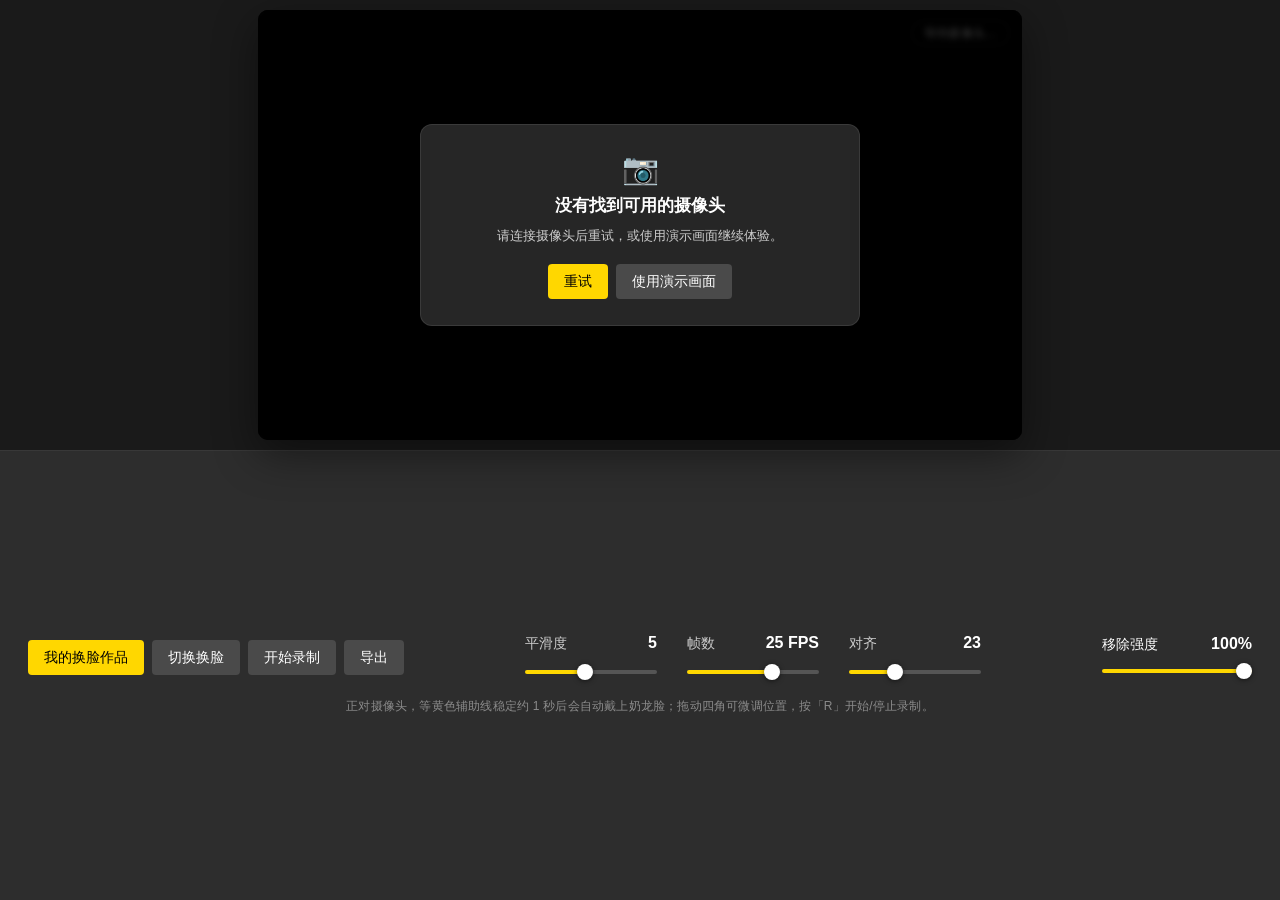
<file: index.html>
<!DOCTYPE html>
<html lang="zh-CN">
<head>
  <meta charset="UTF-8">
  <meta name="viewport" content="width=device-width, initial-scale=1.0">
  <meta name="color-scheme" content="dark">
  <meta name="description" content="nailong_play — 实时摄像头奶龙换脸与视频录制导出">
  <title>nailong_play</title>
  <link rel="icon" href="assets/nailong-face.png" type="image/png">
  <link rel="stylesheet" href="style.css">
</head>
<body>

  <!-- ==================== 上半部分：视频预览区 ==================== -->
  <main id="stage">
    <div id="viewport">
      <!-- 真实摄像头画面（不直接显示，逐帧绘制到画布上） -->
      <video id="cam" playsinline autoplay muted></video>

      <!-- 画面 + 奶龙贴纸 + 辅助线 全部绘制在这里 -->
      <canvas id="view" aria-label="换脸预览"></canvas>

      <!-- 顶部状态条 -->
      <div id="stage-hud">
        <div id="rec-badge" class="badge hidden">
          <span class="rec-dot"></span><span>REC</span><span id="rec-time">00:00</span>
        </div>
        <div id="face-badge" class="badge">等待摄像头…</div>
        <button id="btn-auto" class="badge badge-btn hidden" type="button" title="改由自动检测重新定位辅助线">恢复自动对位</button>
      </div>

      <!-- 摄像头异常 / 权限引导 -->
      <div id="stage-overlay" class="overlay hidden">
        <div class="overlay-card">
          <div class="overlay-icon" id="ov-icon">📷</div>
          <h2 id="ov-title">摄像头未开启</h2>
          <p id="ov-desc">请允许浏览器使用摄像头后重试。</p>
          <div class="overlay-actions">
            <button class="btn is-active" id="ov-retry" type="button">重试</button>
            <button class="btn" id="ov-demo" type="button">使用演示画面</button>
          </div>
        </div>
      </div>

      <div id="toasts" aria-live="polite"></div>
    </div>
  </main>

  <!-- ==================== 下半部分：控制面板 ==================== -->
  <section id="panel">

    <div class="panel-row">

      <!-- 左侧：功能按钮组 -->
      <div class="panel-left" id="btn-group">
        <button class="btn is-active" id="btn-works" type="button">我的换脸作品</button>
        <button class="btn" id="btn-switch" type="button">切换换脸</button>
        <button class="btn" id="btn-record" type="button">开始录制</button>
        <button class="btn" id="btn-export" type="button">导出</button>
      </div>

      <!-- 中间：参数设置区 -->
      <div class="panel-center" id="param-group">
        <div class="param">
          <div class="param-head">
            <label class="param-label" for="r-smooth">平滑度</label>
            <span class="param-value" id="v-smooth">5</span>
          </div>
          <input type="range" id="r-smooth" min="1" max="10" step="1" value="5" aria-label="平滑度">
        </div>

        <div class="param">
          <div class="param-head">
            <label class="param-label" for="r-fps">帧数</label>
            <span class="param-value" id="v-fps">25 FPS</span>
          </div>
          <input type="range" id="r-fps" min="15" max="30" step="1" value="25" aria-label="帧数">
        </div>

        <div class="param">
          <div class="param-head">
            <label class="param-label" for="r-align">对齐</label>
            <span class="param-value" id="v-align">23</span>
          </div>
          <input type="range" id="r-align" min="10" max="50" step="1" value="23" aria-label="对齐">
        </div>
      </div>

      <!-- 右侧：移除强度 -->
      <div class="panel-right" id="remove-group">
        <div class="remove-head">
          <span class="remove-label">移除强度</span>
          <span class="remove-value" id="v-remove">100%</span>
        </div>
        <input type="range" id="r-remove" class="strength" min="0" max="100" step="1" value="100" aria-label="移除强度">
      </div>

    </div>

    <p class="panel-tip" id="panel-tip">
      正对摄像头，等黄色辅助线稳定约 1 秒后会自动戴上奶龙脸；拖动四角可微调位置，按「R」开始/停止录制。
    </p>

  </section>

  <!-- ==================== 我的换脸作品 ==================== -->
  <div id="gallery" class="sheet hidden" role="dialog" aria-modal="true" aria-labelledby="gallery-title">
    <div class="sheet-card">
      <div class="sheet-head">
        <h2 id="gallery-title">我的换脸作品</h2>
        <span class="sheet-sub" id="gallery-count"></span>
        <button class="icon-btn" id="gallery-close" type="button" aria-label="关闭">✕</button>
      </div>
      <div class="sheet-body">
        <div id="gallery-empty" class="empty-state hidden">
          <div class="empty-emoji">🐲</div>
          <p>还没有换脸作品，快去录制吧！</p>
          <button class="btn is-active" id="gallery-go-record" type="button">去录制</button>
        </div>
        <div id="gallery-grid" class="gallery-grid"></div>
      </div>
    </div>
  </div>

  <!-- ==================== 切换换脸 ==================== -->
  <div id="templates" class="sheet hidden" role="dialog" aria-modal="true" aria-labelledby="tpl-title">
    <div class="sheet-card sheet-small">
      <div class="sheet-head">
        <h2 id="tpl-title">切换换脸</h2>
        <button class="icon-btn" id="tpl-close" type="button" aria-label="关闭">✕</button>
      </div>
      <div class="sheet-body">
        <div class="tpl-grid" id="tpl-grid"></div>
        <p class="sheet-note">
          内置「奶龙」模板；也可以点「导入照片」用自己的图片做贴纸。<br>
          建议使用<b>透明底或纯色底</b>的大头照，导入后会自动抠掉背景、裁掉多余部分并适配人脸大小。
        </p>
      </div>
      <div class="sheet-foot">
        <button class="btn" id="tpl-done" type="button">关闭</button>
      </div>
    </div>
  </div>

  <!-- 本地图片选择（隐藏，由「导入照片」触发） -->
  <input type="file" id="photo-input" accept="image/*" hidden>

  <noscript>
    <p style="padding:24px;color:#fff">nailong_play 需要启用 JavaScript 才能运行。</p>
  </noscript>

  <script src="app.js"></script>
</body>
</html>
</file>
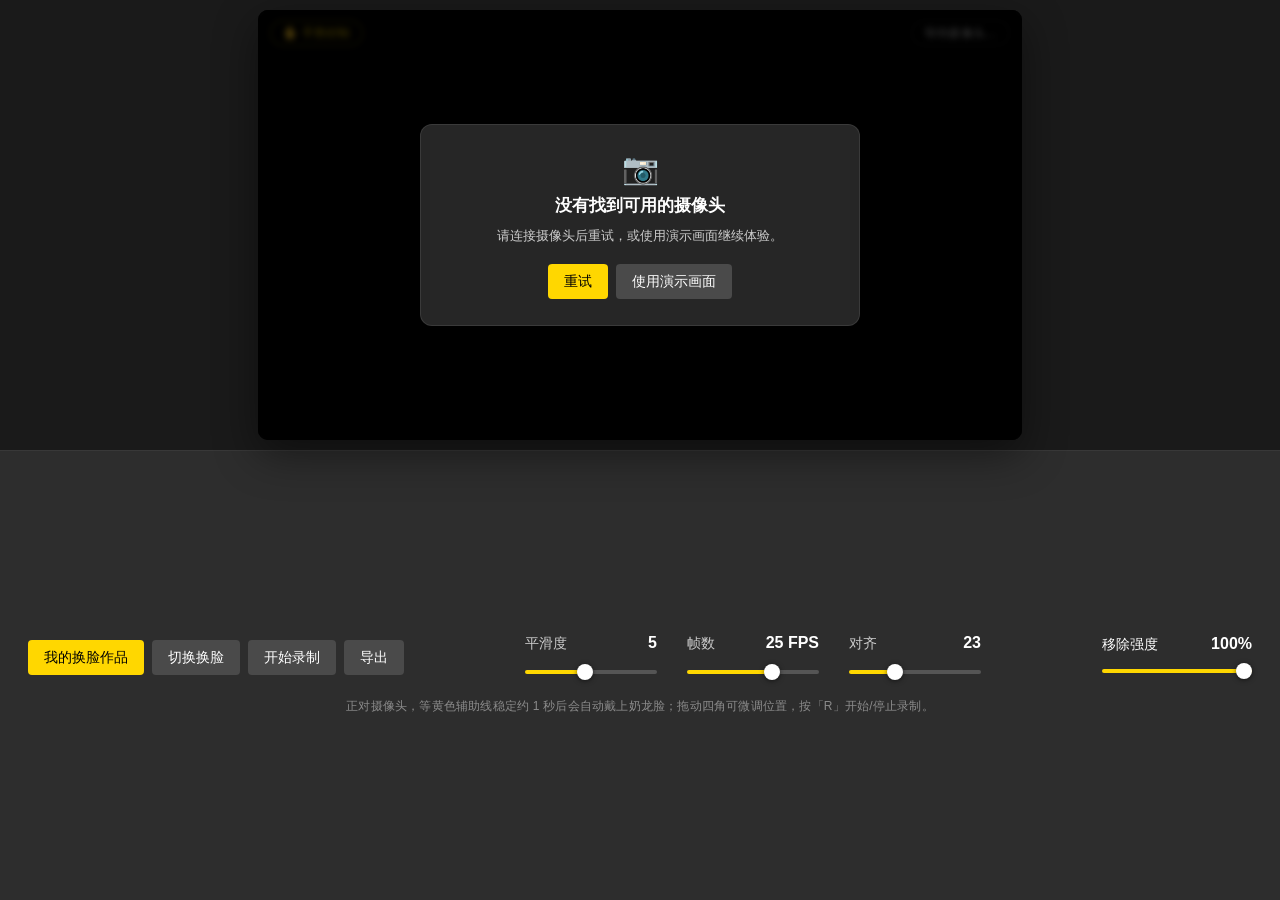
<file: nailong_play/index.html>
<!DOCTYPE html>
<html lang="zh-CN">
<head>
  <meta charset="UTF-8">
  <meta name="viewport" content="width=device-width, initial-scale=1.0, viewport-fit=cover">
  <meta name="color-scheme" content="dark">
  <meta name="description" content="nailong_play 奶龙换脸 — 打开摄像头就能戴上奶龙脸，支持录制导出、导入自己的照片。">
  <title>nailong_play · 奶龙换脸</title>

  <!-- 图标 / 添加到主屏幕 -->
  <link rel="icon" href="assets/icon-192.png" type="image/png">
  <link rel="apple-touch-icon" href="assets/icon-192.png">
  <link rel="manifest" href="manifest.webmanifest">
  <meta name="theme-color" content="#1e1e1e">
  <meta name="mobile-web-app-capable" content="yes">
  <meta name="apple-mobile-web-app-capable" content="yes">
  <meta name="apple-mobile-web-app-status-bar-style" content="black-translucent">
  <meta name="apple-mobile-web-app-title" content="奶龙换脸">

  <!-- 分享卡片（部署到自己的域名后，把 og:image 改成绝对地址才会有缩略图） -->
  <meta property="og:type" content="website">
  <meta property="og:title" content="nailong_play · 奶龙换脸">
  <meta property="og:description" content="打开摄像头就能戴上奶龙脸，支持录制导出和导入自己的照片。">
  <meta property="og:image" content="assets/icon-512.png">
  <meta property="og:image:width" content="512">
  <meta property="og:image:height" content="512">
  <meta name="twitter:card" content="summary">
  <meta name="twitter:title" content="nailong_play · 奶龙换脸">
  <meta name="twitter:description" content="打开摄像头就能戴上奶龙脸，支持录制导出和导入自己的照片。">
  <meta name="twitter:image" content="assets/icon-512.png">

  <link rel="stylesheet" href="style.css">
</head>
<body>

  <!-- ==================== 上半部分：视频预览区 ==================== -->
  <main id="stage">
    <div id="viewport">
      <!-- 真实摄像头画面（不直接显示，逐帧绘制到画布上） -->
      <video id="cam" playsinline autoplay muted></video>

      <!-- 画面 + 奶龙贴纸 + 辅助线 全部绘制在这里 -->
      <canvas id="view" aria-label="换脸预览"></canvas>

      <!-- 顶部状态条 -->
      <div id="stage-hud">
        <div id="rec-badge" class="badge hidden">
          <span class="rec-dot"></span><span>REC</span><span id="rec-time">00:00</span>
        </div>
        <button id="btn-hand" class="badge badge-btn" type="button"
                title="用双手手指控制自选框的大小和位置">✋ 手势控制</button>
        <div id="face-badge" class="badge">等待摄像头…</div>
        <button id="btn-auto" class="badge badge-btn hidden" type="button" title="改由自动检测重新定位辅助线">恢复自动对位</button>
      </div>

      <!-- 摄像头异常 / 权限引导 -->
      <div id="stage-overlay" class="overlay hidden">
        <div class="overlay-card">
          <div class="overlay-icon" id="ov-icon">📷</div>
          <h2 id="ov-title">摄像头未开启</h2>
          <p id="ov-desc">请允许浏览器使用摄像头后重试。</p>
          <div class="overlay-actions">
            <button class="btn is-active" id="ov-retry" type="button">重试</button>
            <button class="btn" id="ov-demo" type="button">使用演示画面</button>
          </div>
        </div>
      </div>

      <div id="toasts" aria-live="polite"></div>
    </div>
  </main>

  <!-- ==================== 下半部分：控制面板 ==================== -->
  <section id="panel">

    <div class="panel-row">

      <!-- 左侧：功能按钮组 -->
      <div class="panel-left" id="btn-group">
        <button class="btn is-active" id="btn-works" type="button">我的换脸作品</button>
        <button class="btn" id="btn-switch" type="button">切换换脸</button>
        <button class="btn" id="btn-record" type="button">开始录制</button>
        <button class="btn" id="btn-export" type="button">导出</button>
      </div>

      <!-- 中间：参数设置区 -->
      <div class="panel-center" id="param-group">
        <div class="param">
          <div class="param-head">
            <label class="param-label" for="r-smooth">平滑度</label>
            <span class="param-value" id="v-smooth">5</span>
          </div>
          <input type="range" id="r-smooth" min="1" max="10" step="1" value="5" aria-label="平滑度">
        </div>

        <div class="param">
          <div class="param-head">
            <label class="param-label" for="r-fps">帧数</label>
            <span class="param-value" id="v-fps">25 FPS</span>
          </div>
          <input type="range" id="r-fps" min="15" max="30" step="1" value="25" aria-label="帧数">
        </div>

        <div class="param">
          <div class="param-head">
            <label class="param-label" for="r-align">对齐</label>
            <span class="param-value" id="v-align">23</span>
          </div>
          <input type="range" id="r-align" min="10" max="50" step="1" value="23" aria-label="对齐">
        </div>
      </div>

      <!-- 右侧：移除强度 -->
      <div class="panel-right" id="remove-group">
        <div class="remove-head">
          <span class="remove-label">移除强度</span>
          <span class="remove-value" id="v-remove">100%</span>
        </div>
        <input type="range" id="r-remove" class="strength" min="0" max="100" step="1" value="100" aria-label="移除强度">
      </div>

    </div>

    <p class="panel-tip" id="panel-tip">
      正对摄像头，等黄色辅助线稳定约 1 秒后会自动戴上奶龙脸；拖动四角可微调位置，按「R」开始/停止录制。
    </p>

  </section>

  <!-- ==================== 我的换脸作品 ==================== -->
  <div id="gallery" class="sheet hidden" role="dialog" aria-modal="true" aria-labelledby="gallery-title">
    <div class="sheet-card">
      <div class="sheet-head">
        <h2 id="gallery-title">我的换脸作品</h2>
        <span class="sheet-sub" id="gallery-count"></span>
        <button class="icon-btn" id="gallery-close" type="button" aria-label="关闭">✕</button>
      </div>
      <div class="sheet-body">
        <div id="gallery-empty" class="empty-state hidden">
          <div class="empty-emoji">🐲</div>
          <p>还没有换脸作品，快去录制吧！</p>
          <button class="btn is-active" id="gallery-go-record" type="button">去录制</button>
        </div>
        <div id="gallery-grid" class="gallery-grid"></div>
      </div>
    </div>
  </div>

  <!-- ==================== 切换换脸 ==================== -->
  <div id="templates" class="sheet hidden" role="dialog" aria-modal="true" aria-labelledby="tpl-title">
    <div class="sheet-card sheet-small">
      <div class="sheet-head">
        <h2 id="tpl-title">切换换脸</h2>
        <button class="icon-btn" id="tpl-close" type="button" aria-label="关闭">✕</button>
      </div>
      <div class="sheet-body">
        <div class="tpl-grid" id="tpl-grid"></div>
        <p class="sheet-note">
          内置「奶龙」模板；也可以点「导入照片」用自己的图片做贴纸。<br>
          建议使用<b>透明底或纯色底</b>的大头照，导入后会自动抠掉背景、裁掉多余部分并适配人脸大小。
        </p>
      </div>
      <div class="sheet-foot">
        <button class="btn" id="tpl-done" type="button">关闭</button>
      </div>
    </div>
  </div>

  <!-- 本地图片选择（隐藏，由「导入照片」触发） -->
  <input type="file" id="photo-input" accept="image/*" hidden>

  <noscript>
    <p style="padding:24px;color:#fff">nailong_play 需要启用 JavaScript 才能运行。</p>
  </noscript>

  <script src="app.js"></script>
</body>
</html>
</file>
<file: style.css>
/* ============================================================
   nailong_play · 奶龙换脸
   配色：
     --bg        #1e1e1e  主背景
     --stage     #1a1a1a  预览区背景
     --panel     #2d2d2d  控制面板
     --btn       #4a4a4a  按钮默认
     --accent    #ffd700  选中 / 强调（黄）
     --rec       #ff4444  录制中
   ============================================================ */

*,
*::before,
*::after { box-sizing: border-box; }

:root {
  --bg: #1e1e1e;
  --stage: #1a1a1a;
  --panel: #2d2d2d;
  --btn: #4a4a4a;
  --btn-hover: #5a5a5a;
  --accent: #ffd700;
  --rec: #ff4444;
  --text: #ffffff;
  --muted: #cccccc;
  --line: #3a3a3a;
  --radius: 4px;
}

html,
body {
  height: 100%;
  margin: 0;
}

body {
  display: flex;
  flex-direction: column;
  height: 100vh;
  height: 100dvh;
  overflow: hidden;
  background: var(--bg);
  color: var(--text);
  font-family: -apple-system, BlinkMacSystemFont, "Segoe UI", "PingFang SC",
    "Hiragino Sans GB", "Microsoft YaHei", "Helvetica Neue", Arial, sans-serif;
  font-size: 14px;
  -webkit-font-smoothing: antialiased;
  user-select: none;
}

.hidden { display: none !important; }

/* ============================================================
   1. 上半部分：视频预览区（高度 50%）
   ============================================================ */
#stage {
  flex: 0 0 50%;
  min-height: 0;
  display: flex;
  justify-content: center;
  padding: 10px;                 /* 预览区四周的轻微内边距 */
  background: var(--stage);
}

/* 预览窗口保持 16:9 比例居中，避免超宽屏把画面裁成一条 */
#viewport {
  position: relative;
  height: 100%;
  aspect-ratio: 16 / 9;
  max-width: 100%;
  overflow: hidden;
  background: #000;              /* 视频预览区底色 */
  border-radius: 10px;
  box-shadow: 0 14px 44px rgba(0, 0, 0, 0.45),
    inset 0 0 0 1px rgba(255, 255, 255, 0.05);
}

/* 摄像头画面本身不直接显示，逐帧绘制到 canvas（保证录屏与预览一致） */
#cam {
  position: absolute;
  inset: 0;
  width: 100%;
  height: 100%;
  object-fit: cover;
  opacity: 0;
  pointer-events: none;
  background: #000;
}

#view {
  position: absolute;
  inset: 0;
  display: block;
  width: 100%;
  height: 100%;
  cursor: crosshair;
  touch-action: none;
}

/* ---- 顶部状态条 ---- */
#stage-hud {
  position: absolute;
  inset: 10px 12px auto 12px;
  display: flex;
  align-items: flex-start;
  gap: 8px;
  pointer-events: none;
}

#stage-hud > * { pointer-events: auto; }

.badge {
  display: inline-flex;
  align-items: center;
  gap: 7px;
  padding: 6px 12px;
  border: 1px solid rgba(255, 255, 255, 0.14);
  border-radius: 999px;
  background: rgba(0, 0, 0, 0.55);
  color: #dcdcdc;
  font-size: 12px;
  line-height: 1;
  letter-spacing: 0.2px;
  backdrop-filter: blur(6px);
  -webkit-backdrop-filter: blur(6px);
  transition: color 0.2s, border-color 0.2s;
}

#face-badge { margin-left: auto; }
#face-badge.is-ok { color: #b6f3a3; border-color: rgba(145, 227, 120, 0.35); }
#face-badge.is-warn { color: #ffcf70; border-color: rgba(255, 207, 112, 0.35); }

.badge-btn {
  cursor: pointer;
  font-family: inherit;
  border-color: rgba(255, 215, 0, 0.45);
  color: var(--accent);
  animation: fade-in 0.25s ease both;
}

.badge-btn:hover { background: rgba(255, 215, 0, 0.16); }

#rec-badge {
  color: #ff6b6b;
  font-weight: 700;
  letter-spacing: 0.6px;
  border-color: rgba(255, 68, 68, 0.45);
}

.rec-dot {
  width: 8px;
  height: 8px;
  border-radius: 50%;
  background: #ff3b3b;
  box-shadow: 0 0 8px rgba(255, 59, 59, 0.85);
  animation: rec-pulse 1s ease-in-out infinite;
}

@keyframes rec-pulse {
  0%, 100% { opacity: 1; transform: scale(1); }
  50% { opacity: 0.35; transform: scale(0.82); }
}

@keyframes fade-in {
  from { opacity: 0; transform: translateY(-4px); }
  to { opacity: 1; transform: none; }
}

/* ---- 摄像头异常遮罩 ---- */
.overlay {
  position: absolute;
  inset: 0;
  display: flex;
  align-items: center;
  justify-content: center;
  padding: 24px;
  background: rgba(0, 0, 0, 0.72);
  backdrop-filter: blur(3px);
  -webkit-backdrop-filter: blur(3px);
  z-index: 5;
}

.overlay-card {
  width: min(440px, 100%);
  padding: 26px 24px;
  border: 1px solid rgba(255, 255, 255, 0.09);
  border-radius: 12px;
  background: #262626;
  text-align: center;
  box-shadow: 0 20px 50px rgba(0, 0, 0, 0.5);
}

.overlay-icon { font-size: 30px; margin-bottom: 8px; }
.overlay-card h2 { margin: 0 0 8px; font-size: 17px; font-weight: 600; }
.overlay-card p { margin: 0 0 18px; color: var(--muted); font-size: 13px; line-height: 1.65; }
.overlay-actions { display: flex; gap: 8px; justify-content: center; flex-wrap: wrap; }

/* ---- Toast ---- */
#toasts {
  position: absolute;
  bottom: 16px;
  left: 50%;
  transform: translateX(-50%);
  display: flex;
  flex-direction: column-reverse;
  align-items: center;
  gap: 8px;
  pointer-events: none;
  z-index: 20;
}

.toast {
  padding: 9px 16px;
  border-radius: 8px;
  border: 1px solid rgba(255, 255, 255, 0.12);
  background: rgba(20, 20, 20, 0.92);
  color: #f2f2f2;
  font-size: 13px;
  line-height: 1.4;
  max-width: min(80vw, 560px);
  text-align: center;
  box-shadow: 0 8px 24px rgba(0, 0, 0, 0.45);
  animation: toast-in 0.22s ease both;
}

.toast.is-ok { border-color: rgba(120, 220, 120, 0.4); color: #c9f7c4; }
.toast.is-err { border-color: rgba(255, 90, 90, 0.45); color: #ffc9c9; }
.toast.is-leave { animation: toast-out 0.25s ease both; }

@keyframes toast-in {
  from { opacity: 0; transform: translateY(-8px) scale(0.98); }
  to { opacity: 1; transform: none; }
}

@keyframes toast-out {
  from { opacity: 1; transform: none; }
  to { opacity: 0; transform: translateY(-6px); }
}

/* ============================================================
   2. 下半部分：控制面板（高度 50%）
   ============================================================ */
#panel {
  flex: 1 1 50%;
  min-height: 0;
  display: flex;
  flex-direction: column;
  justify-content: center;
  gap: 16px;
  padding: 20px 28px;
  overflow: auto;
  background: var(--panel);
  border-top: 1px solid #383838;
}

.panel-row {
  display: flex;
  align-items: center;
  gap: 28px;
  width: 100%;
}

.panel-tip {
  margin: 0;
  text-align: center;
  color: #8b8b8b;
  font-size: 12px;
  line-height: 1.6;
  letter-spacing: 0.2px;
}

.panel-left {
  flex: 0 0 auto;
  display: flex;
  align-items: center;
  gap: 8px;                     /* 按钮间距 8px */
}

/* ---- 通用按钮 ---- */
.btn {
  padding: 8px 16px;            /* 内边距 */
  border: 0;
  border-radius: var(--radius); /* 圆角 4px */
  background: var(--btn);
  color: var(--text);
  font-family: inherit;
  font-size: 14px;
  line-height: 1.35;
  white-space: nowrap;
  cursor: pointer;
  transition: background-color 0.18s ease, color 0.18s ease,
    filter 0.18s ease, transform 0.06s ease, box-shadow 0.18s ease;
}

.btn:hover { filter: brightness(1.18); }

.btn:active {
  transform: translateY(1px);
  box-shadow: inset 0 2px 6px rgba(0, 0, 0, 0.45);
}

.btn:focus-visible {
  outline: 2px solid var(--accent);
  outline-offset: 2px;
}

.btn.is-active {
  background: var(--accent);    /* 选中：黄色背景 */
  color: #000;                  /* 黑色文字 */
  font-weight: 500;
}

.btn.is-active:hover { filter: brightness(1.06); }

.btn.is-recording {
  background: var(--rec);
  color: #fff;
  font-weight: 600;
  box-shadow: 0 0 0 0 rgba(255, 68, 68, 0.55);
  animation: rec-glow 1.4s ease-out infinite;
}

@keyframes rec-glow {
  0% { box-shadow: 0 0 0 0 rgba(255, 68, 68, 0.5); }
  70% { box-shadow: 0 0 0 8px rgba(255, 68, 68, 0); }
  100% { box-shadow: 0 0 0 0 rgba(255, 68, 68, 0); }
}

.btn.is-busy { opacity: 0.75; cursor: progress; }

/* ---- 中部参数区 ---- */
.panel-center {
  flex: 1 1 auto;
  display: flex;
  align-items: center;
  justify-content: center;
  gap: 30px;                    /* 参数项间距 30px */
  min-width: 0;
}

.param {
  display: flex;
  flex-direction: column;
  gap: 10px;
  width: 132px;
}

.param-head {
  display: flex;
  align-items: baseline;
  justify-content: space-between;
  gap: 10px;
}

.param-label {
  color: var(--muted);          /* #cccccc */
  font-size: 14px;
  white-space: nowrap;
}

.param-value {
  color: var(--text);           /* #ffffff */
  font-size: 16px;
  font-weight: 600;
  font-variant-numeric: tabular-nums;
  white-space: nowrap;
}

/* ---- 右侧移除强度 ---- */
.panel-right {
  flex: 0 0 auto;
  width: 150px;                 /* 滑块宽度 150px */
  display: flex;
  flex-direction: column;
  gap: 8px;                     /* 标签与滑块间距 8px */
}

.remove-head {
  display: flex;
  align-items: baseline;
  justify-content: space-between;
  gap: 10px;
}

.remove-label { color: var(--text); font-size: 14px; white-space: nowrap; }
.remove-value {
  color: var(--text);
  font-size: 16px;
  font-weight: 600;
  font-variant-numeric: tabular-nums;
}

/* ---- 滑杆（跨浏览器） ---- */
input[type="range"] {
  -webkit-appearance: none;
  appearance: none;
  width: 100%;
  height: 18px;
  margin: 0;
  padding: 0;
  background: transparent;
  cursor: pointer;
}

/* 轨道：深灰 #555，高 4px，圆角 2px；已填充部分黄色 */
input[type="range"]::-webkit-slider-runnable-track {
  height: 4px;
  border-radius: 2px;
  background: linear-gradient(
    to right,
    var(--accent) 0 var(--fill, 50%),
    #555 var(--fill, 50%) 100%
  );
  transition: background 0.12s linear;
}

input[type="range"]::-webkit-slider-thumb {
  -webkit-appearance: none;
  appearance: none;
  width: 16px;
  height: 16px;
  margin-top: -6px;
  border: 0;
  border-radius: 50%;
  background: #ffffff;
  box-shadow: 0 1px 5px rgba(0, 0, 0, 0.55);
  transition: transform 0.12s ease, box-shadow 0.12s ease;
}

input[type="range"]:hover::-webkit-slider-thumb {
  box-shadow: 0 1px 8px rgba(255, 215, 0, 0.55);
}

input[type="range"]:active::-webkit-slider-thumb {
  transform: scale(1.14);
  box-shadow: 0 0 0 6px rgba(255, 215, 0, 0.18);
}

input[type="range"]::-moz-range-track {
  height: 4px;
  border-radius: 2px;
  background: #555;
}

input[type="range"]::-moz-range-progress {
  height: 4px;
  border-radius: 2px;
  background: var(--accent);
}

input[type="range"]::-moz-range-thumb {
  width: 16px;
  height: 16px;
  border: 0;
  border-radius: 50%;
  background: #fff;
  box-shadow: 0 1px 5px rgba(0, 0, 0, 0.55);
}

input[type="range"]:focus-visible {
  outline: none;
}

input[type="range"]:focus-visible::-webkit-slider-thumb {
  box-shadow: 0 0 0 6px rgba(255, 215, 0, 0.25);
}

/* ============================================================
   3. 弹层：我的换脸作品 / 切换换脸
   ============================================================ */
.sheet {
  position: fixed;
  inset: 0;
  z-index: 40;
  display: flex;
  align-items: center;
  justify-content: center;
  padding: 24px;
  background: rgba(0, 0, 0, 0.6);
  backdrop-filter: blur(2px);
  -webkit-backdrop-filter: blur(2px);
  animation: fade-in 0.18s ease both;
}

.sheet-card {
  display: flex;
  flex-direction: column;
  width: min(920px, 100%);
  max-height: 86vh;
  overflow: hidden;
  border: 1px solid rgba(255, 255, 255, 0.08);
  border-radius: 8px;
  background: #333333;
  box-shadow: 0 24px 60px rgba(0, 0, 0, 0.6);
  animation: sheet-in 0.2s cubic-bezier(0.2, 0.8, 0.2, 1) both;
}

.sheet-small { width: min(460px, 100%); }

@keyframes sheet-in {
  from { opacity: 0; transform: translateY(10px) scale(0.985); }
  to { opacity: 1; transform: none; }
}

.sheet-head {
  display: flex;
  align-items: center;
  gap: 10px;
  padding: 16px 20px;
  border-bottom: 1px solid rgba(255, 255, 255, 0.07);
}

.sheet-head h2 {
  margin: 0;
  font-size: 16px;
  font-weight: 600;
  letter-spacing: 0.2px;
}

.sheet-sub { color: #9a9a9a; font-size: 12px; }

.icon-btn {
  margin-left: auto;
  width: 30px;
  height: 30px;
  border: 0;
  border-radius: 6px;
  background: transparent;
  color: #c9c9c9;
  font-size: 15px;
  line-height: 1;
  cursor: pointer;
  transition: background-color 0.16s ease, color 0.16s ease;
}

.icon-btn:hover { background: rgba(255, 255, 255, 0.09); color: #fff; }

.sheet-body {
  padding: 18px 20px;
  overflow: auto;
  min-height: 160px;
}

.sheet-foot {
  display: flex;
  justify-content: flex-end;
  gap: 8px;
  padding: 14px 20px;
  border-top: 1px solid rgba(255, 255, 255, 0.07);
}

.sheet-note {
  margin: 16px 0 0;
  color: #9a9a9a;
  font-size: 12px;
  line-height: 1.6;
}

/* ---- 作品网格 ---- */
.gallery-grid {
  display: grid;
  grid-template-columns: repeat(auto-fill, minmax(196px, 1fr));
  gap: 14px;
}

.work-card {
  display: flex;
  flex-direction: column;
  overflow: hidden;
  border: 1px solid rgba(255, 255, 255, 0.08);
  border-radius: 8px;
  background: #3a3a3a;
  transition: border-color 0.18s ease, transform 0.18s ease;
}

.work-card:hover {
  border-color: rgba(255, 215, 0, 0.35);
  transform: translateY(-2px);
}

.work-thumb {
  position: relative;
  aspect-ratio: 4 / 3;
  background: #000 center / cover no-repeat;
}

.work-thumb img {
  display: block;
  width: 100%;
  height: 100%;
  object-fit: cover;
}

.work-duration {
  position: absolute;
  right: 6px;
  bottom: 6px;
  padding: 2px 6px;
  border-radius: 4px;
  background: rgba(0, 0, 0, 0.7);
  font-size: 11px;
  font-variant-numeric: tabular-nums;
}

.work-meta {
  display: flex;
  flex-direction: column;
  gap: 3px;
  padding: 10px 12px 4px;
}

.work-time { font-size: 12px; color: #e6e6e6; }
.work-size { font-size: 11px; color: #9a9a9a; }

.work-actions {
  display: flex;
  gap: 8px;
  padding: 8px 12px 12px;
}

.work-actions .btn {
  flex: 1;
  padding: 6px 10px;
  font-size: 12px;
}

.btn-ghost {
  background: transparent;
  border: 1px solid rgba(255, 255, 255, 0.16);
  color: #dcdcdc;
}

.btn-ghost:hover { background: rgba(255, 255, 255, 0.07); filter: none; }
.btn-danger:hover { border-color: rgba(255, 90, 90, 0.55); color: #ffb3b3; }

/* ---- 空状态 ---- */
.empty-state {
  display: flex;
  flex-direction: column;
  align-items: center;
  justify-content: center;
  gap: 10px;
  padding: 34px 10px 24px;
  text-align: center;
}

.empty-emoji { font-size: 40px; opacity: 0.9; }
.empty-state p { margin: 0 0 6px; color: #b9b9b9; font-size: 13px; }

/* ---- 模板选择 ---- */
.tpl-grid {
  display: flex;
  flex-wrap: wrap;
  gap: 14px;
}

.tpl-item {
  display: flex;
  flex-direction: column;
  align-items: center;
  gap: 8px;
  padding: 10px;
  width: 112px;
  border: 2px solid transparent;
  border-radius: 8px;
  background: #3b3b3b;
  color: var(--muted);
  font-family: inherit;
  font-size: 12px;
  cursor: pointer;
  transition: border-color 0.16s ease, background-color 0.16s ease,
    transform 0.16s ease;
}

.tpl-item:hover { background: #444; transform: translateY(-1px); }

.tpl-item.is-selected {
  border-color: var(--accent);
  background: rgba(255, 215, 0, 0.1);
  color: #fff;
}

.tpl-item { position: relative; }

/* 「导入照片」入口 */
.tpl-item.tpl-import .tpl-thumb {
  display: flex;
  align-items: center;
  justify-content: center;
  border: 1px dashed rgba(255, 255, 255, 0.32);
  border-radius: 8px;
  color: #b9b9b9;
  font-size: 30px;
  line-height: 1;
  transition: border-color 0.16s ease, color 0.16s ease;
}

.tpl-item.tpl-import:hover .tpl-thumb {
  border-color: var(--accent);
  color: var(--accent);
}

/* 自定义模板上的删除按钮 */
.tpl-del {
  position: absolute;
  top: 4px;
  right: 4px;
  width: 20px;
  height: 20px;
  display: flex;
  align-items: center;
  justify-content: center;
  border-radius: 50%;
  background: rgba(0, 0, 0, 0.6);
  color: #ddd;
  font-size: 11px;
  line-height: 1;
  cursor: pointer;
  transition: background-color 0.16s ease, color 0.16s ease;
}

.tpl-del:hover { background: #ff5a5a; color: #fff; }

.tpl-thumb { width: 80px; height: 80px; }   /* 模板缩略图 80x80 */
.tpl-thumb img,
.tpl-thumb canvas {
  display: block;
  width: 100%;
  height: 100%;
  image-rendering: auto;
}

/* ============================================================
   4. 响应式适配
   ============================================================ */
@media (max-width: 1080px) {
  #panel { gap: 20px; padding: 16px 20px; }
  .panel-center { gap: 20px; }
  .param { width: 116px; }
}

@media (max-width: 900px) {
  #stage { flex-basis: 46%; }
  #panel {
    justify-content: center;
    gap: 14px;
    padding: 16px 18px 20px;
  }
  .panel-row {
    flex-direction: column;
    align-items: stretch;
    gap: 16px;
  }
  .panel-left { justify-content: flex-start; flex-wrap: wrap; }
  .panel-center { justify-content: flex-start; gap: 18px; flex-wrap: wrap; }
  .param { width: 128px; }
  .panel-right { width: 100%; max-width: 320px; }
}

@media (max-width: 560px) {
  #stage { flex-basis: 42%; padding: 8px; }
  #viewport { border-radius: 8px; }
  .btn { padding: 7px 12px; font-size: 13px; }
  .panel-left { gap: 6px; }
  .param { width: calc(50% - 9px); min-width: 104px; }
  .panel-tip { display: none; }
  #stage-hud { inset: 8px 8px auto 8px; }
  .badge { padding: 5px 9px; font-size: 11px; }
  .work-actions .btn { font-size: 12px; }
}

@media (prefers-reduced-motion: reduce) {
  *,
  *::before,
  *::after {
    animation-duration: 0.001ms !important;
    animation-iteration-count: 1 !important;
    transition-duration: 0.001ms !important;
  }
}
</file>
<file: nailong_play/style.css>
/* ============================================================
   nailong_play · 奶龙换脸
   配色：
     --bg        #1e1e1e  主背景
     --stage     #1a1a1a  预览区背景
     --panel     #2d2d2d  控制面板
     --btn       #4a4a4a  按钮默认
     --accent    #ffd700  选中 / 强调（黄）
     --rec       #ff4444  录制中
   ============================================================ */

*,
*::before,
*::after { box-sizing: border-box; }

:root {
  --bg: #1e1e1e;
  --stage: #1a1a1a;
  --panel: #2d2d2d;
  --btn: #4a4a4a;
  --btn-hover: #5a5a5a;
  --accent: #ffd700;
  --rec: #ff4444;
  --text: #ffffff;
  --muted: #cccccc;
  --line: #3a3a3a;
  --radius: 4px;
}

html,
body {
  height: 100%;
  margin: 0;
}

body {
  display: flex;
  flex-direction: column;
  height: 100vh;
  height: 100dvh;
  overflow: hidden;
  background: var(--bg);
  color: var(--text);
  font-family: -apple-system, BlinkMacSystemFont, "Segoe UI", "PingFang SC",
    "Hiragino Sans GB", "Microsoft YaHei", "Helvetica Neue", Arial, sans-serif;
  font-size: 14px;
  -webkit-font-smoothing: antialiased;
  user-select: none;
}

.hidden { display: none !important; }

/* ============================================================
   1. 上半部分：视频预览区（高度 50%）
   ============================================================ */
#stage {
  flex: 0 0 50%;
  min-height: 0;
  display: flex;
  justify-content: center;
  padding: 10px;                 /* 预览区四周的轻微内边距 */
  background: var(--stage);
}

/* 预览窗口保持 16:9 比例居中，避免超宽屏把画面裁成一条 */
#viewport {
  position: relative;
  height: 100%;
  aspect-ratio: 16 / 9;
  max-width: 100%;
  overflow: hidden;
  background: #000;              /* 视频预览区底色 */
  border-radius: 10px;
  box-shadow: 0 14px 44px rgba(0, 0, 0, 0.45),
    inset 0 0 0 1px rgba(255, 255, 255, 0.05);
}

/* 摄像头画面本身不直接显示，逐帧绘制到 canvas（保证录屏与预览一致） */
#cam {
  position: absolute;
  inset: 0;
  width: 100%;
  height: 100%;
  object-fit: cover;
  opacity: 0;
  pointer-events: none;
  background: #000;
}

#view {
  position: absolute;
  inset: 0;
  display: block;
  width: 100%;
  height: 100%;
  cursor: crosshair;
  touch-action: none;
}

/* ---- 顶部状态条 ---- */
#stage-hud {
  position: absolute;
  inset: 10px 12px auto 12px;
  display: flex;
  align-items: flex-start;
  gap: 8px;
  pointer-events: none;
}

#stage-hud > * { pointer-events: auto; }

.badge {
  display: inline-flex;
  align-items: center;
  gap: 7px;
  padding: 6px 12px;
  border: 1px solid rgba(255, 255, 255, 0.14);
  border-radius: 999px;
  background: rgba(0, 0, 0, 0.55);
  color: #dcdcdc;
  font-size: 12px;
  line-height: 1;
  letter-spacing: 0.2px;
  backdrop-filter: blur(6px);
  -webkit-backdrop-filter: blur(6px);
  transition: color 0.2s, border-color 0.2s;
}

#face-badge { margin-left: auto; }
#face-badge.is-ok { color: #b6f3a3; border-color: rgba(145, 227, 120, 0.35); }
#face-badge.is-warn { color: #ffcf70; border-color: rgba(255, 207, 112, 0.35); }

.badge-btn {
  cursor: pointer;
  font-family: inherit;
  border-color: rgba(255, 215, 0, 0.45);
  color: var(--accent);
  animation: fade-in 0.25s ease both;
}

.badge-btn:hover { background: rgba(255, 215, 0, 0.16); }

/* 手势控制开启态 */
#btn-hand.is-on {
  background: #7cff9b;
  border-color: #7cff9b;
  color: #10331d;
  font-weight: 600;
}

#btn-hand.is-on:hover { background: #93ffae; }

#rec-badge {
  color: #ff6b6b;
  font-weight: 700;
  letter-spacing: 0.6px;
  border-color: rgba(255, 68, 68, 0.45);
}

.rec-dot {
  width: 8px;
  height: 8px;
  border-radius: 50%;
  background: #ff3b3b;
  box-shadow: 0 0 8px rgba(255, 59, 59, 0.85);
  animation: rec-pulse 1s ease-in-out infinite;
}

@keyframes rec-pulse {
  0%, 100% { opacity: 1; transform: scale(1); }
  50% { opacity: 0.35; transform: scale(0.82); }
}

@keyframes fade-in {
  from { opacity: 0; transform: translateY(-4px); }
  to { opacity: 1; transform: none; }
}

/* ---- 摄像头异常遮罩 ---- */
.overlay {
  position: absolute;
  inset: 0;
  display: flex;
  align-items: center;
  justify-content: center;
  padding: 24px;
  background: rgba(0, 0, 0, 0.72);
  backdrop-filter: blur(3px);
  -webkit-backdrop-filter: blur(3px);
  z-index: 5;
}

.overlay-card {
  width: min(440px, 100%);
  padding: 26px 24px;
  border: 1px solid rgba(255, 255, 255, 0.09);
  border-radius: 12px;
  background: #262626;
  text-align: center;
  box-shadow: 0 20px 50px rgba(0, 0, 0, 0.5);
}

.overlay-icon { font-size: 30px; margin-bottom: 8px; }
.overlay-card h2 { margin: 0 0 8px; font-size: 17px; font-weight: 600; }
.overlay-card p { margin: 0 0 18px; color: var(--muted); font-size: 13px; line-height: 1.65; }
.overlay-actions { display: flex; gap: 8px; justify-content: center; flex-wrap: wrap; }

/* ---- Toast ---- */
#toasts {
  position: absolute;
  bottom: 16px;
  left: 50%;
  transform: translateX(-50%);
  display: flex;
  flex-direction: column-reverse;
  align-items: center;
  gap: 8px;
  pointer-events: none;
  z-index: 20;
}

.toast {
  padding: 9px 16px;
  border-radius: 8px;
  border: 1px solid rgba(255, 255, 255, 0.12);
  background: rgba(20, 20, 20, 0.92);
  color: #f2f2f2;
  font-size: 13px;
  line-height: 1.4;
  max-width: min(80vw, 560px);
  text-align: center;
  box-shadow: 0 8px 24px rgba(0, 0, 0, 0.45);
  animation: toast-in 0.22s ease both;
}

.toast.is-ok { border-color: rgba(120, 220, 120, 0.4); color: #c9f7c4; }
.toast.is-err { border-color: rgba(255, 90, 90, 0.45); color: #ffc9c9; }
.toast.is-leave { animation: toast-out 0.25s ease both; }

@keyframes toast-in {
  from { opacity: 0; transform: translateY(-8px) scale(0.98); }
  to { opacity: 1; transform: none; }
}

@keyframes toast-out {
  from { opacity: 1; transform: none; }
  to { opacity: 0; transform: translateY(-6px); }
}

/* ============================================================
   2. 下半部分：控制面板（高度 50%）
   ============================================================ */
#panel {
  flex: 1 1 50%;
  min-height: 0;
  display: flex;
  flex-direction: column;
  justify-content: center;
  gap: 16px;
  padding: 20px 28px;
  overflow: auto;
  background: var(--panel);
  border-top: 1px solid #383838;
}

.panel-row {
  display: flex;
  align-items: center;
  gap: 28px;
  width: 100%;
}

.panel-tip {
  margin: 0;
  text-align: center;
  color: #8b8b8b;
  font-size: 12px;
  line-height: 1.6;
  letter-spacing: 0.2px;
}

.panel-left {
  flex: 0 0 auto;
  display: flex;
  align-items: center;
  gap: 8px;                     /* 按钮间距 8px */
}

/* ---- 通用按钮 ---- */
.btn {
  padding: 8px 16px;            /* 内边距 */
  border: 0;
  border-radius: var(--radius); /* 圆角 4px */
  background: var(--btn);
  color: var(--text);
  font-family: inherit;
  font-size: 14px;
  line-height: 1.35;
  white-space: nowrap;
  cursor: pointer;
  transition: background-color 0.18s ease, color 0.18s ease,
    filter 0.18s ease, transform 0.06s ease, box-shadow 0.18s ease;
}

.btn:hover { filter: brightness(1.18); }

.btn:active {
  transform: translateY(1px);
  box-shadow: inset 0 2px 6px rgba(0, 0, 0, 0.45);
}

.btn:focus-visible {
  outline: 2px solid var(--accent);
  outline-offset: 2px;
}

.btn.is-active {
  background: var(--accent);    /* 选中：黄色背景 */
  color: #000;                  /* 黑色文字 */
  font-weight: 500;
}

.btn.is-active:hover { filter: brightness(1.06); }

.btn.is-recording {
  background: var(--rec);
  color: #fff;
  font-weight: 600;
  box-shadow: 0 0 0 0 rgba(255, 68, 68, 0.55);
  animation: rec-glow 1.4s ease-out infinite;
}

@keyframes rec-glow {
  0% { box-shadow: 0 0 0 0 rgba(255, 68, 68, 0.5); }
  70% { box-shadow: 0 0 0 8px rgba(255, 68, 68, 0); }
  100% { box-shadow: 0 0 0 0 rgba(255, 68, 68, 0); }
}

.btn.is-busy { opacity: 0.75; cursor: progress; }

/* ---- 中部参数区 ---- */
.panel-center {
  flex: 1 1 auto;
  display: flex;
  align-items: center;
  justify-content: center;
  gap: 30px;                    /* 参数项间距 30px */
  min-width: 0;
}

.param {
  display: flex;
  flex-direction: column;
  gap: 10px;
  width: 132px;
}

.param-head {
  display: flex;
  align-items: baseline;
  justify-content: space-between;
  gap: 10px;
}

.param-label {
  color: var(--muted);          /* #cccccc */
  font-size: 14px;
  white-space: nowrap;
}

.param-value {
  color: var(--text);           /* #ffffff */
  font-size: 16px;
  font-weight: 600;
  font-variant-numeric: tabular-nums;
  white-space: nowrap;
}

/* ---- 右侧移除强度 ---- */
.panel-right {
  flex: 0 0 auto;
  width: 150px;                 /* 滑块宽度 150px */
  display: flex;
  flex-direction: column;
  gap: 8px;                     /* 标签与滑块间距 8px */
}

.remove-head {
  display: flex;
  align-items: baseline;
  justify-content: space-between;
  gap: 10px;
}

.remove-label { color: var(--text); font-size: 14px; white-space: nowrap; }
.remove-value {
  color: var(--text);
  font-size: 16px;
  font-weight: 600;
  font-variant-numeric: tabular-nums;
}

/* ---- 滑杆（跨浏览器） ---- */
input[type="range"] {
  -webkit-appearance: none;
  appearance: none;
  width: 100%;
  height: 18px;
  margin: 0;
  padding: 0;
  background: transparent;
  cursor: pointer;
}

/* 轨道：深灰 #555，高 4px，圆角 2px；已填充部分黄色 */
input[type="range"]::-webkit-slider-runnable-track {
  height: 4px;
  border-radius: 2px;
  background: linear-gradient(
    to right,
    var(--accent) 0 var(--fill, 50%),
    #555 var(--fill, 50%) 100%
  );
  transition: background 0.12s linear;
}

input[type="range"]::-webkit-slider-thumb {
  -webkit-appearance: none;
  appearance: none;
  width: 16px;
  height: 16px;
  margin-top: -6px;
  border: 0;
  border-radius: 50%;
  background: #ffffff;
  box-shadow: 0 1px 5px rgba(0, 0, 0, 0.55);
  transition: transform 0.12s ease, box-shadow 0.12s ease;
}

input[type="range"]:hover::-webkit-slider-thumb {
  box-shadow: 0 1px 8px rgba(255, 215, 0, 0.55);
}

input[type="range"]:active::-webkit-slider-thumb {
  transform: scale(1.14);
  box-shadow: 0 0 0 6px rgba(255, 215, 0, 0.18);
}

input[type="range"]::-moz-range-track {
  height: 4px;
  border-radius: 2px;
  background: #555;
}

input[type="range"]::-moz-range-progress {
  height: 4px;
  border-radius: 2px;
  background: var(--accent);
}

input[type="range"]::-moz-range-thumb {
  width: 16px;
  height: 16px;
  border: 0;
  border-radius: 50%;
  background: #fff;
  box-shadow: 0 1px 5px rgba(0, 0, 0, 0.55);
}

input[type="range"]:focus-visible {
  outline: none;
}

input[type="range"]:focus-visible::-webkit-slider-thumb {
  box-shadow: 0 0 0 6px rgba(255, 215, 0, 0.25);
}

/* ============================================================
   3. 弹层：我的换脸作品 / 切换换脸
   ============================================================ */
.sheet {
  position: fixed;
  inset: 0;
  z-index: 40;
  display: flex;
  align-items: center;
  justify-content: center;
  padding: 24px;
  background: rgba(0, 0, 0, 0.6);
  backdrop-filter: blur(2px);
  -webkit-backdrop-filter: blur(2px);
  animation: fade-in 0.18s ease both;
}

.sheet-card {
  display: flex;
  flex-direction: column;
  width: min(920px, 100%);
  max-height: 86vh;
  overflow: hidden;
  border: 1px solid rgba(255, 255, 255, 0.08);
  border-radius: 8px;
  background: #333333;
  box-shadow: 0 24px 60px rgba(0, 0, 0, 0.6);
  animation: sheet-in 0.2s cubic-bezier(0.2, 0.8, 0.2, 1) both;
}

.sheet-small { width: min(460px, 100%); }

@keyframes sheet-in {
  from { opacity: 0; transform: translateY(10px) scale(0.985); }
  to { opacity: 1; transform: none; }
}

.sheet-head {
  display: flex;
  align-items: center;
  gap: 10px;
  padding: 16px 20px;
  border-bottom: 1px solid rgba(255, 255, 255, 0.07);
}

.sheet-head h2 {
  margin: 0;
  font-size: 16px;
  font-weight: 600;
  letter-spacing: 0.2px;
}

.sheet-sub { color: #9a9a9a; font-size: 12px; }

.icon-btn {
  margin-left: auto;
  width: 30px;
  height: 30px;
  border: 0;
  border-radius: 6px;
  background: transparent;
  color: #c9c9c9;
  font-size: 15px;
  line-height: 1;
  cursor: pointer;
  transition: background-color 0.16s ease, color 0.16s ease;
}

.icon-btn:hover { background: rgba(255, 255, 255, 0.09); color: #fff; }

.sheet-body {
  padding: 18px 20px;
  overflow: auto;
  min-height: 160px;
}

.sheet-foot {
  display: flex;
  justify-content: flex-end;
  gap: 8px;
  padding: 14px 20px;
  border-top: 1px solid rgba(255, 255, 255, 0.07);
}

.sheet-note {
  margin: 16px 0 0;
  color: #9a9a9a;
  font-size: 12px;
  line-height: 1.6;
}

/* ---- 作品网格 ---- */
.gallery-grid {
  display: grid;
  grid-template-columns: repeat(auto-fill, minmax(196px, 1fr));
  gap: 14px;
}

.work-card {
  display: flex;
  flex-direction: column;
  overflow: hidden;
  border: 1px solid rgba(255, 255, 255, 0.08);
  border-radius: 8px;
  background: #3a3a3a;
  transition: border-color 0.18s ease, transform 0.18s ease;
}

.work-card:hover {
  border-color: rgba(255, 215, 0, 0.35);
  transform: translateY(-2px);
}

.work-thumb {
  position: relative;
  aspect-ratio: 4 / 3;
  background: #000 center / cover no-repeat;
}

.work-thumb img {
  display: block;
  width: 100%;
  height: 100%;
  object-fit: cover;
}

.work-duration {
  position: absolute;
  right: 6px;
  bottom: 6px;
  padding: 2px 6px;
  border-radius: 4px;
  background: rgba(0, 0, 0, 0.7);
  font-size: 11px;
  font-variant-numeric: tabular-nums;
}

.work-meta {
  display: flex;
  flex-direction: column;
  gap: 3px;
  padding: 10px 12px 4px;
}

.work-time { font-size: 12px; color: #e6e6e6; }
.work-size { font-size: 11px; color: #9a9a9a; }

.work-actions {
  display: flex;
  gap: 8px;
  padding: 8px 12px 12px;
}

.work-actions .btn {
  flex: 1;
  padding: 6px 10px;
  font-size: 12px;
}

.btn-ghost {
  background: transparent;
  border: 1px solid rgba(255, 255, 255, 0.16);
  color: #dcdcdc;
}

.btn-ghost:hover { background: rgba(255, 255, 255, 0.07); filter: none; }
.btn-danger:hover { border-color: rgba(255, 90, 90, 0.55); color: #ffb3b3; }

/* ---- 空状态 ---- */
.empty-state {
  display: flex;
  flex-direction: column;
  align-items: center;
  justify-content: center;
  gap: 10px;
  padding: 34px 10px 24px;
  text-align: center;
}

.empty-emoji { font-size: 40px; opacity: 0.9; }
.empty-state p { margin: 0 0 6px; color: #b9b9b9; font-size: 13px; }

/* ---- 模板选择 ---- */
.tpl-grid {
  display: flex;
  flex-wrap: wrap;
  gap: 14px;
}

.tpl-item {
  display: flex;
  flex-direction: column;
  align-items: center;
  gap: 8px;
  padding: 10px;
  width: 112px;
  border: 2px solid transparent;
  border-radius: 8px;
  background: #3b3b3b;
  color: var(--muted);
  font-family: inherit;
  font-size: 12px;
  cursor: pointer;
  transition: border-color 0.16s ease, background-color 0.16s ease,
    transform 0.16s ease;
}

.tpl-item:hover { background: #444; transform: translateY(-1px); }

.tpl-item.is-selected {
  border-color: var(--accent);
  background: rgba(255, 215, 0, 0.1);
  color: #fff;
}

.tpl-item { position: relative; }

/* 「导入照片」入口 */
.tpl-item.tpl-import .tpl-thumb {
  display: flex;
  align-items: center;
  justify-content: center;
  border: 1px dashed rgba(255, 255, 255, 0.32);
  border-radius: 8px;
  color: #b9b9b9;
  font-size: 30px;
  line-height: 1;
  transition: border-color 0.16s ease, color 0.16s ease;
}

.tpl-item.tpl-import:hover .tpl-thumb {
  border-color: var(--accent);
  color: var(--accent);
}

/* 自定义模板上的删除按钮 */
.tpl-del {
  position: absolute;
  top: 4px;
  right: 4px;
  width: 20px;
  height: 20px;
  display: flex;
  align-items: center;
  justify-content: center;
  border-radius: 50%;
  background: rgba(0, 0, 0, 0.6);
  color: #ddd;
  font-size: 11px;
  line-height: 1;
  cursor: pointer;
  transition: background-color 0.16s ease, color 0.16s ease;
}

.tpl-del:hover { background: #ff5a5a; color: #fff; }

.tpl-thumb { width: 80px; height: 80px; }   /* 模板缩略图 80x80 */
.tpl-thumb img,
.tpl-thumb canvas {
  display: block;
  width: 100%;
  height: 100%;
  image-rendering: auto;
}

/* ============================================================
   4. 响应式适配
   ============================================================ */
@media (max-width: 1080px) {
  #panel { gap: 20px; padding: 16px 20px; }
  .panel-center { gap: 20px; }
  .param { width: 116px; }
}

@media (max-width: 900px) {
  #stage { flex-basis: 46%; }
  #panel {
    justify-content: center;
    gap: 14px;
    padding: 16px 18px 20px;
  }
  .panel-row {
    flex-direction: column;
    align-items: stretch;
    gap: 16px;
  }
  .panel-left { justify-content: flex-start; flex-wrap: wrap; }
  .panel-center { justify-content: flex-start; gap: 18px; flex-wrap: wrap; }
  .param { width: 128px; }
  .panel-right { width: 100%; max-width: 320px; }
}

@media (max-width: 560px) {
  #stage { flex-basis: 42%; padding: 8px; }
  #viewport { border-radius: 8px; }
  .btn { padding: 7px 12px; font-size: 13px; }
  .panel-left { gap: 6px; }
  .param { width: calc(50% - 9px); min-width: 104px; }
  .panel-tip { display: none; }
  #stage-hud { inset: 8px 8px auto 8px; }
  .badge { padding: 5px 9px; font-size: 11px; }
  .work-actions .btn { font-size: 12px; }
}

@media (prefers-reduced-motion: reduce) {
  *,
  *::before,
  *::after {
    animation-duration: 0.001ms !important;
    animation-iteration-count: 1 !important;
    transition-duration: 0.001ms !important;
  }
}
</file>
